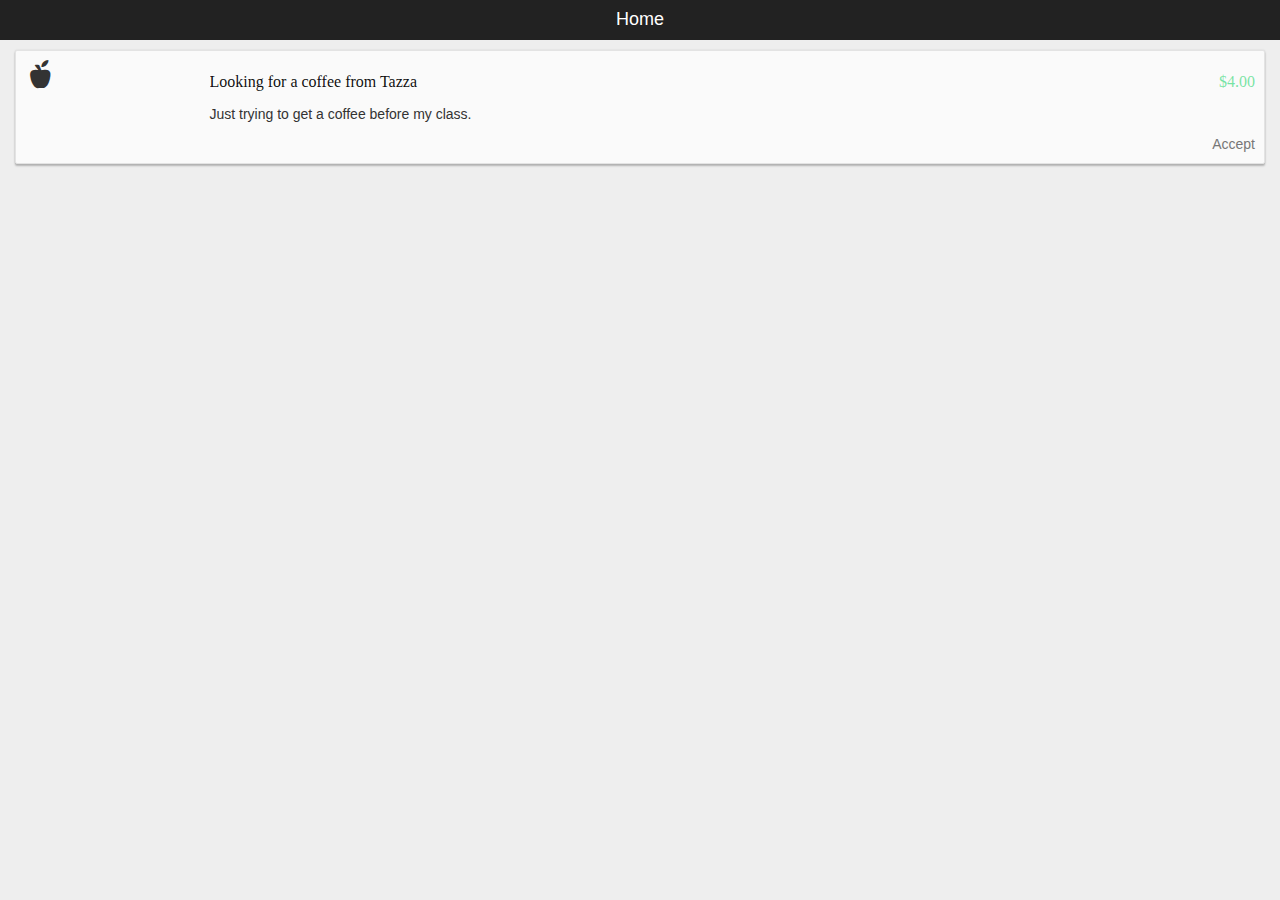
<file: feed.html>
<!DOCTYPE html>
<html lang="en">

<head>
	<meta charset="utf-8">
	<meta http-equiv="X-UA-Compatible" content="IE=edge">
	<meta name="viewport" content="width=device-width, initial-scale=1">
	<meta name="description" content="Get your errands done.">
	<title>Karma</title>

	<!-- Bootstrap -->
	<link href="css/bootstrap.min.css" rel="stylesheet">

	<!-- HTML5 shim and Respond.js for IE8 support of HTML5 elements and media queries -->
	<!-- WARNING: Respond.js doesn't work if you view the page via file:// -->
	<!--[if lt IE 9]>
      <script src="https://oss.maxcdn.com/html5shiv/3.7.3/html5shiv.min.js"></script>
      <script src="https://oss.maxcdn.com/respond/1.4.2/respond.min.js"></script>
    <![endif]-->

	<style>
		body {
			background-color: #EEEEEE;
		}

		.top-buffer {
			margin-top: 10px;
		}

		.card {
			/* card: */
			background: #FAFAFA;
			box-shadow: 0 0 2px 0 rgba(0, 0, 0, 0.12), 0 2px 2px 0 rgba(0, 0, 0, 0.24);
			border-radius: 2px;
		}

		.card h5 {
			font-family: Roboto-Regular;
			font-size: 16px;
			color: rgba(0, 0, 0, 0.95);
			line-height: 24px;
		}

		.wrapper {
			overflow: hidden;
		}

		.favor {
			float: left;
			/*width: 50%;*/
			color: #00F;
			font-weight: bold;
		}

		.price {
			float: right;
			display: block;
			overflow: hidden;
		}

		span.glyphicon {
			font-size: 2em;
		}

		#category {
			display: inline-block;
			width: 10%;
			text-align: left;
		}

		#cardcontent {
			display: inline-block;
			float: right;
			width: 85%;
		}
	</style>
</head>

<body>
	<div class="container-fluid">
		<div class="row" style="color:white; background-color: #222">
			<center>
				<h4>Home</h4></center>
		</div>

		<div class="top-buffer"></div>

		<div class="row">
			<div class="col-md-12">
				<div class="card well well-sm clearfix" onclick="doThis();">
					<div class="card-block">
						<div id="category">
							<span class="glyphicon glyphicon-apple" aria-hidden="true"></span>
						</div>
						<div id="cardcontent" class="col-10">
							<div class="wrapper" id="titleblock">
								<span class="favor"><h5 class="card-title">Looking for a coffee from Tazza</h5></span>
								<span class="price"><h5 style="color:rgba(0,208,89,0.54)">$4.00</h5></span>
							</div>
							<p class="card-text">Just trying to get a coffee before my class.</p>
							<a href="#" class="text-muted" style="float:right">Accept</a>
						</div>
					</div>
				</div>
			</div>
		</div>

		<!-- jQuery (necessary for Bootstrap's JavaScript plugins) -->
		<script src="https://ajax.googleapis.com/ajax/libs/jquery/1.12.4/jquery.min.js"></script>
		<!-- Include all compiled plugins (below), or include individual files as needed -->
		<script src="js/bootstrap.min.js"></script>
		<script src="functions.js"></script>
</body>

</html>
</file>
